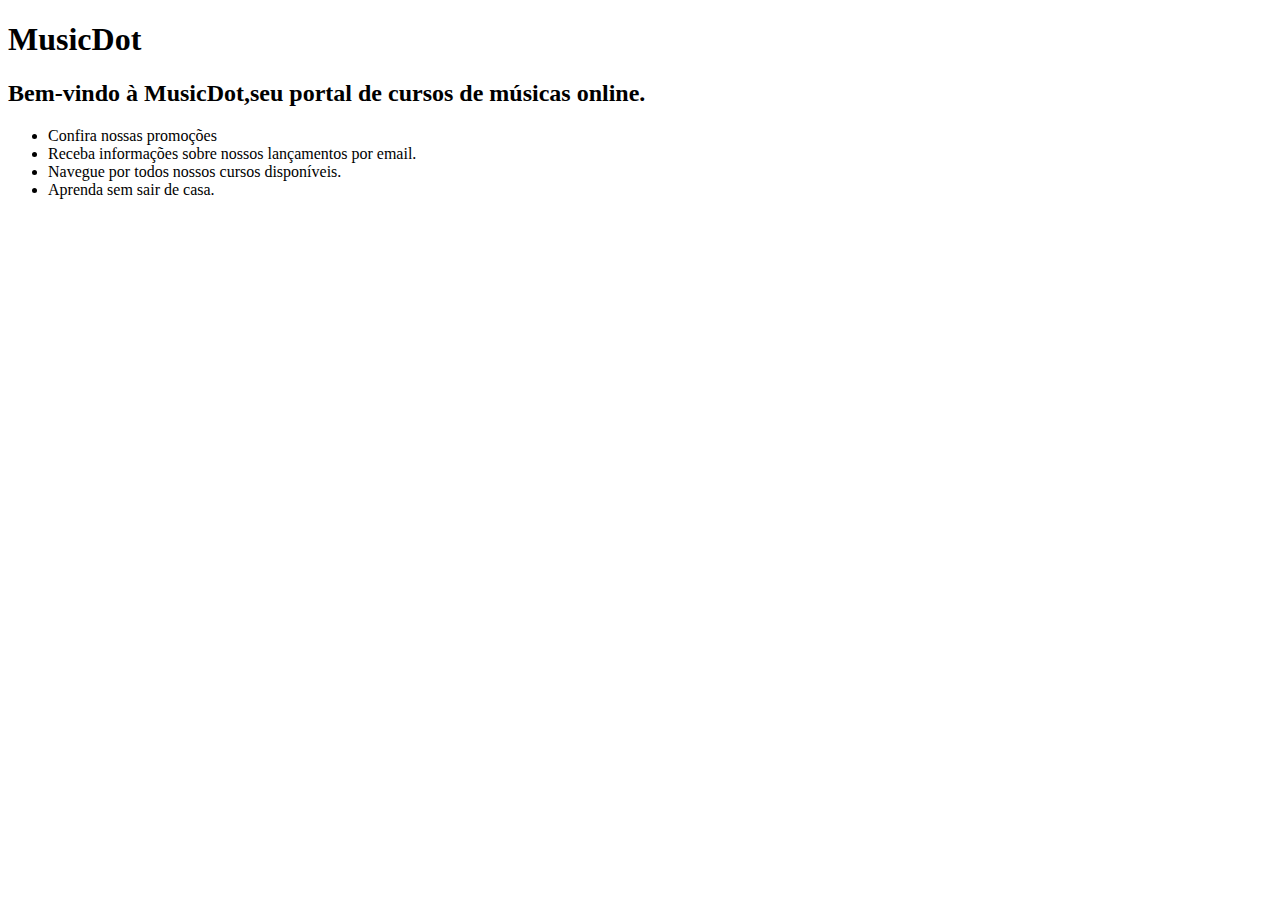
<file: sobre html/index (3).html>
<!DOCTYPE html>
<html lang="pt-BR">
<head>
    <meta charset="UTF-8">
    <meta name="viewport" content="width=device-width, initial-scale=1.0">
    <title>MusicDot</title>
</head>
<body>
    <h1>MusicDot</h1>
    <h2>Bem-vindo à MusicDot,seu portal de cursos de músicas online.</h2>
    <ul>
        <li>Confira nossas promoções</li>
        <li>Receba informações sobre nossos lançamentos por email.</li>
        <li>Navegue por todos nossos cursos disponíveis.</li>
        <li>Aprenda sem sair de casa.</li>
    </ul>

</body>
</html>
</file>
